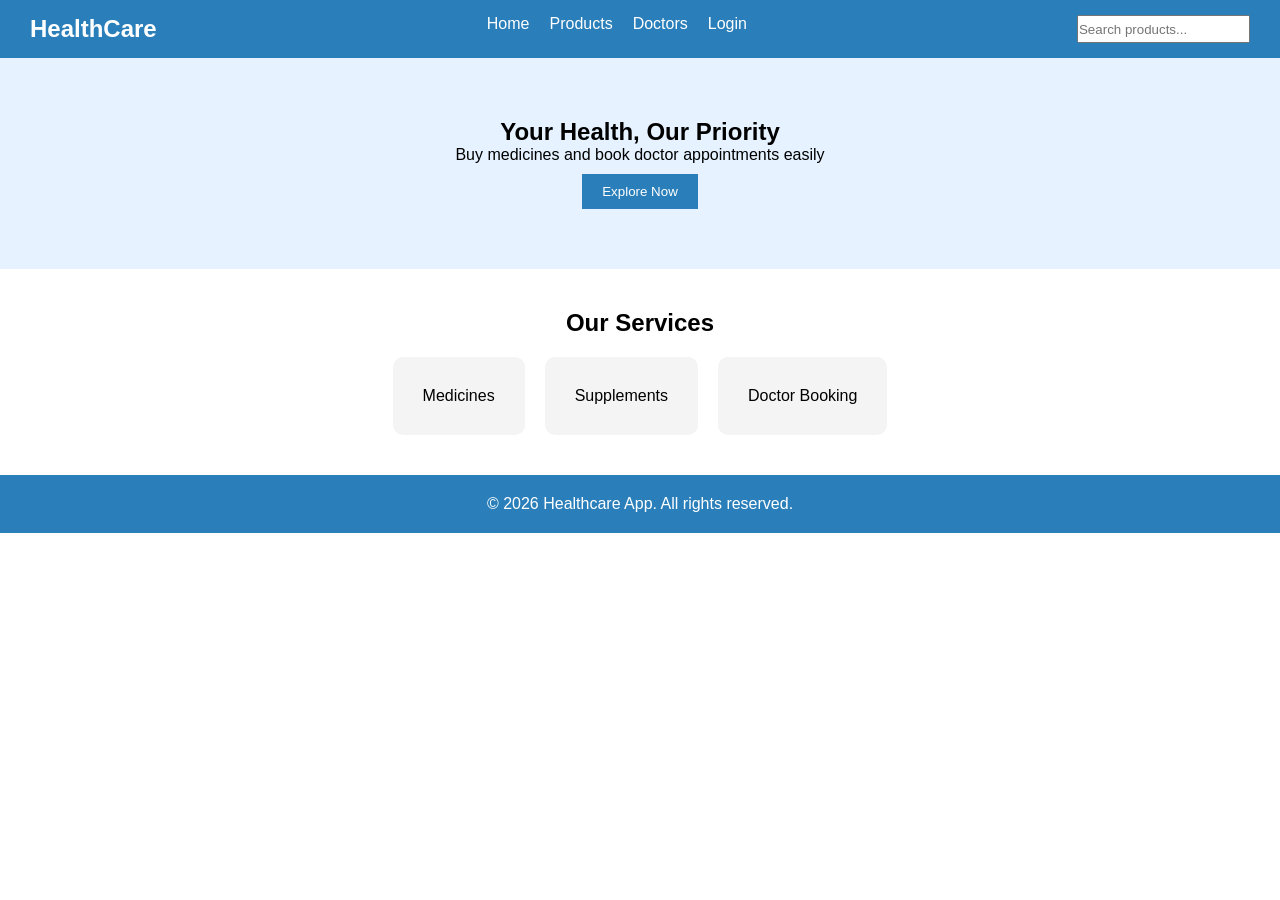
<file: index.html>
<!DOCTYPE html>
<html lang="en">
<head>
    <meta charset="UTF-8">
    <meta name="viewport" content="width=device-width, initial-scale=1.0">
    <title>Healthcare App</title>
    <link rel="stylesheet" href="../css/style.css">
</head>
<body>
    <style>
        nav a:hover {
    color: #ffcc00;
    transition: 0.3s;
}

.card:hover {
    transform: translateY(-10px);
    box-shadow: 0px 8px 20px rgba(0,0,0,0.2);
    transition: 0.3s;
}
    </style>
    <!-- Navbar -->
    <nav class="navbar">
        <h1 class="logo">HealthCare</h1>
        <ul class="nav-links">

            <li><a href="index.html">Home</a></li>
            <li><a href="product.html">Products</a></li>
            <li><a href="doctor.html">Doctors</a></li>
            <li><a href="Login.html">Login</a></li>
        </ul>
        <input type="text" placeholder="Search products...">
    </nav>

    <!-- Hero Section -->
    <section class="hero">
        <h2>Your Health, Our Priority</h2>
        <p>Buy medicines and book doctor appointments easily</p>
        <button>Explore Now</button>
    </section>

    <!-- Categories -->
    <section class="categories">
        <h2>Our Services</h2>
        <div class="category-container">
            <div class="card">Medicines</div>
            <div class="card">Supplements</div>
            <div class="card">Doctor Booking</div>
        </div>
    </section>

    <!-- Footer -->
    <footer>
        <p>© 2026 Healthcare App. All rights reserved.</p>
    </footer>

    <script>
        document.querySelector(".explore-btn").onclick = () => {
    window.location.href = "products.html";
};

document.getElementById("medicines").onclick = () => {
    window.location.href = "products.html";
};

document.getElementById("doctor").onclick = () => {
    window.location.href = "doctors.html";
};
    </script>

</body>
</html>
</file>
<file: css/style.css>
* {
    margin: 0;
    padding: 0;
    box-sizing: border-box;
    font-family: Arial, sans-serif;
}
html {
    scroll-behavior: smooth;
}

/* Navbar */
.navbar {
    display: flex;
    justify-content: space-between;
    padding: 15px 30px;
    background-color: #2a7fba;
    color: white;
}

.nav-links {
    list-style: none;
    display: flex;
    gap: 20px;
}

    .nav-links a {
        color: white;
        text-decoration: none;
    }

/* Hero */
.hero {
    text-align: center;
    padding: 60px;
    background-color: #e6f2ff;
}

    .hero button {
        padding: 10px 20px;
        margin-top: 10px;
        background-color: #2a7fba;
        color: white;
        border: none;
    }

/* Categories */
.categories {
    padding: 40px;
    text-align: center;
}

.category-container {
    display: flex;
    justify-content: center;
    gap: 20px;
    margin-top: 20px;
}

.card {
    padding: 30px;
    background-color: #f4f4f4;
    border-radius: 10px;
}

/* Footer */
footer {
    text-align: center;
    padding: 20px;
    background-color: #2a7fba;
    color: white;
}


.products {
    padding: 40px;
    text-align: center;
}

.product-container {
    display: flex;
    justify-content: center;
    gap: 20px;
    flex-wrap: wrap;
}

.product-card {
    width: 200px;
    padding: 15px;
    background-color: #f4f4f4;
    border-radius: 10px;
    text-align: center;
}

.product-card img {
    width: 100%;
    height: 150px;
    object-fit: cover;
}

.product-card button {
    margin-top: 10px;
    padding: 8px 12px;
    background-color: #2a7fba;
    color: white;
    border: none;
}

.doctors {
    padding: 40px;
    text-align: center;
}

.doctor-container {
    display: flex;
    justify-content: center;
    gap: 20px;
    flex-wrap: wrap;
}

.doctor-card {
    width: 220px;
    padding: 15px;
    background-color: #f4f4f4;
    border-radius: 10px;
    text-align: center;
}

.doctor-card img {
    width: 100%;
    height: 150px;
    object-fit: cover;
}

.doctor-card button {
    margin-top: 10px;
    padding: 8px 12px;
    background-color: #2a7fba;
    color: white;
    border: none;
}

.booking {
    padding: 40px;
    text-align: center;
}

.booking form {
    display: flex;
    flex-direction: column;
    width: 300px;
    margin: auto;
    gap: 15px;
}

.booking input, 
.booking select {
    padding: 10px;
}

.booking button {
    padding: 10px;
    background-color: #2a7fba;
    color: white;
    border: none;
}

.cart {
    padding: 40px;
    text-align: center;
}

.cart ul {
    list-style: none;
}

.cart li {
    padding: 10px;
}

.login {
    padding: 40px;
    text-align: center;
}

.login form {
    display: flex;
    flex-direction: column;
    width: 300px;
    margin: auto;
    gap: 15px;
}

.history {
    padding: 40px;
    text-align: center;
}
.product-card button {
    display: block;
    width: 100%;
    margin-top: 5px;
}

.hero {
    animation: fadeIn 1.5s ease-in;
}
</file>
